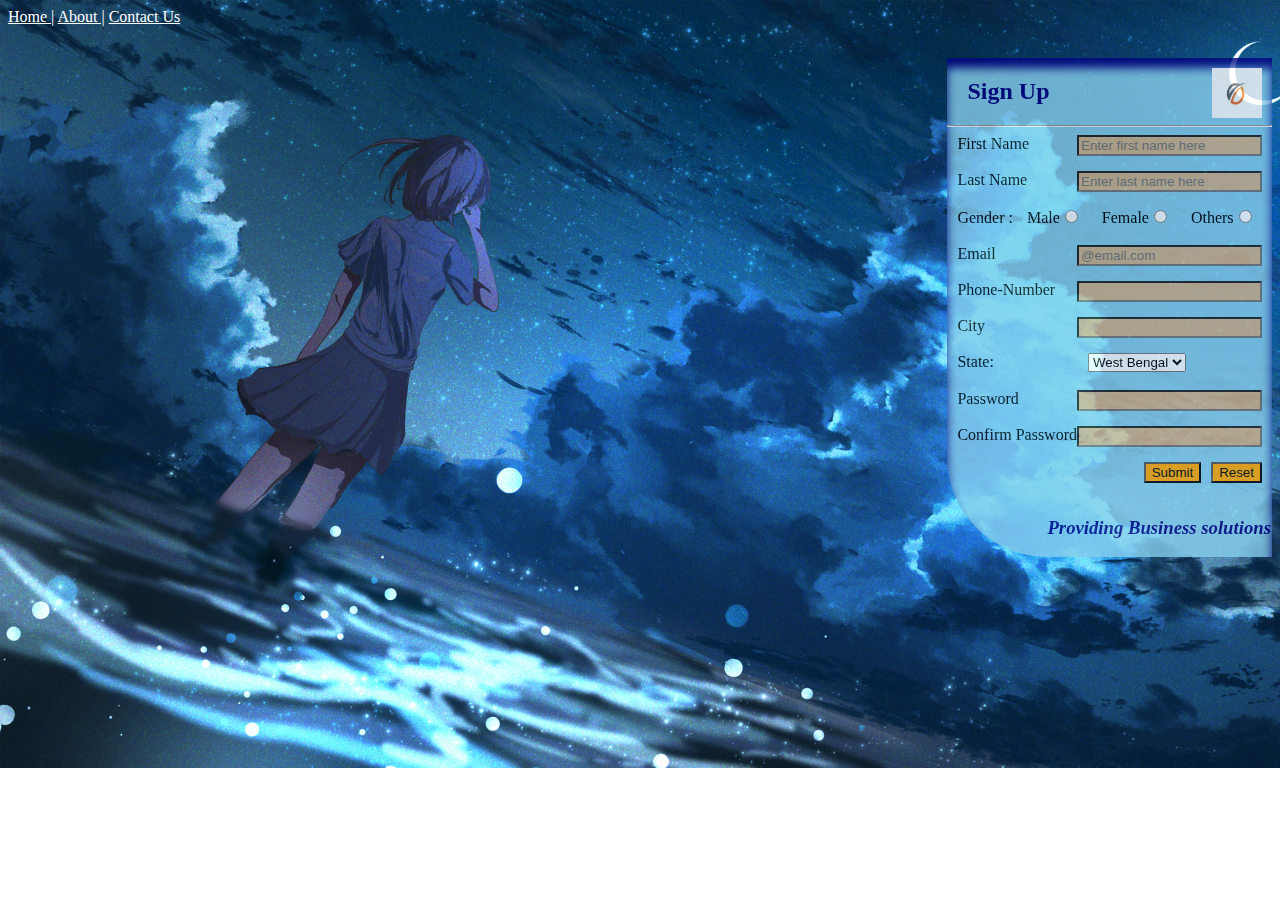
<file: index.html>
<!DOCTYPE html>
<html>
    <head>
        <title> Banking Project </title>
        <link rel="Stylesheet" type="text/css" href="Style.css">
        <script src="submit.js"></script>
    </head>
    <body>
        <div id="Navigation">
            <a href="#">Home |</a> <a href="#">About |</a> <a href="#">Contact Us</a> 
        </div>
        <div id ="form">
            <img src="sarmi.jpg" alt="Banking Solutions">
        <h2>Sign Up</h2> <hr>
       <form onsubmit="return validate()" action="Page2.html">
            <label >First Name </label><input type="text" id="fname"
            placeholder="Enter first name here"> <br><br>
            <!--<span id="msg">*</span> <br> <br>-->
            
            <label>Last Name</label><input type="text"
            placeholder="Enter last name here" required> <br> <br>
            
            <label>Gender : </label> 
            <label for="m">Male</label><input type ="radio" id="m" name= "Gender" style="float: none;"> 
            <label for="f">Female</label><input type ="radio" id="f" name= "Gender" style="float: none;">
            <label for="o">Others</label><input type ="radio" id="o" name= "Gender" style="float: none;"> 
            <br><br>

            <label>Email</label><input type="email" id="email"
            placeholder="@email.com"> <br> <br>

            <label>Phone-Number</label><input type="number" id="Phone"> <br> <br>

            <label>City</label><input type="text"> <br><br>

            <label> State: </label>
            <select name="Select">
                <option value="first">West Bengal</option>
                <option value="second">Bihar</option>
                <option value="third">Delhi</option>
                <option value="fourth">Kerala</option>
                <option value="fifth">karnataka</option>   
            </select> <br><br>

            <label>Password</label><input type="password"  id="pass1"> <br> <br>

            <label>Confirm Password</label><input type="password" id="pass2"> <br> <br>
      
            <input id="button" type="reset" value="Reset" style="background-color: orange;">
            <input id="button" type="submit" value="Submit" style="background-color: orange;">   
            <br><br> 
            <h3 style="font-style: italic;">Providing Business solutions</h3>
        </form>
    </div>
    </body>
</html>
</file>
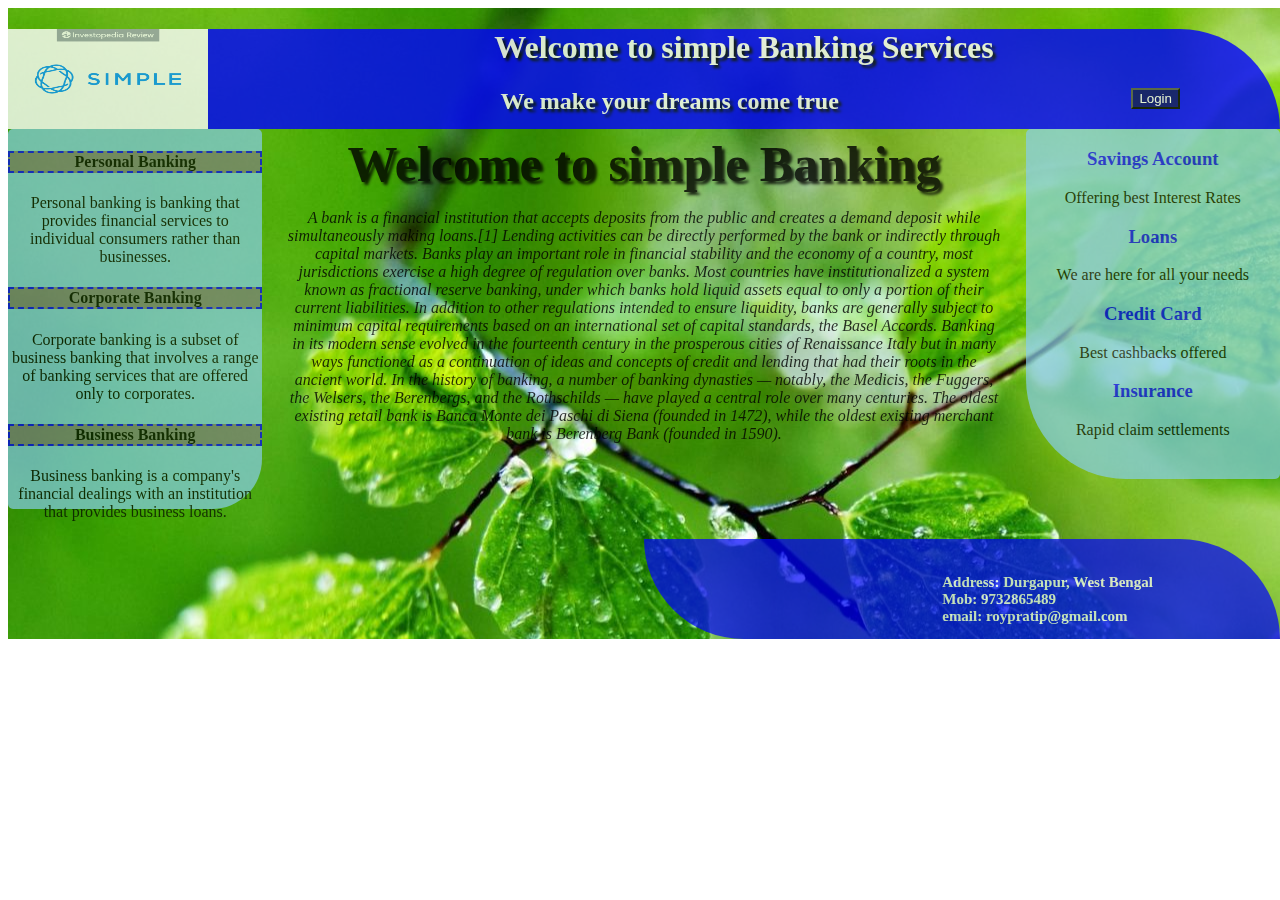
<file: Page2.html>
<!DOCTYPE html>
<html>
    <head>
        <title>Welcome to Simple Bank</title>
        <link rel="Stylesheet" type="text/css" href="style1.css">
    </head>
<body>
    <div id="whole">
    <div id="a">
        <img src="simple.png" alt="Simple Banking" id="image">
        <h1>Welcome to simple Banking Services</h1>

        <a href="Page3.html">
            <button>Login</button>
        </a>
        
        <h2>We make your dreams come true</h2>
        <b>Welcome to simple Banking</b> 
        <p> A bank is a financial institution that accepts deposits from the public and creates 
            a demand deposit while simultaneously making loans.[1] Lending activities can be directly
             performed by the bank or indirectly through capital markets.

            Banks play an important role in financial stability and the economy of a country, 
            most jurisdictions exercise a high degree of regulation over banks. Most countries 
            have institutionalized a system known as fractional reserve banking, under which banks
             hold liquid assets equal to only a portion of their current liabilities. 
             In addition to other regulations intended to ensure liquidity, banks are generally
              subject to minimum capital requirements based on an international set of capital standards,
               the Basel Accords.
            
            Banking in its modern sense evolved in the fourteenth century in the prosperous cities 
            of Renaissance Italy but in many ways functioned as a continuation of ideas and concepts 
            of credit and lending that had their roots in the ancient world. In the history of banking,
             a number of banking dynasties — notably, the Medicis, the Fuggers, the Welsers, the Berenbergs, 
             and the Rothschilds — have played a central role over many centuries. 
             The oldest existing retail bank is Banca Monte dei Paschi di Siena (founded in 1472),
              while the oldest existing merchant bank is Berenberg Bank (founded in 1590).</p>
    </div>
        <div id="b">
        <div id="d">
            <h4>Personal Banking</h4>
             Personal banking is banking that provides financial services to individual consumers rather than businesses.
            <h4>Corporate Banking</h4>
            Corporate banking is a subset of business banking that involves a range of banking services that are offered only to corporates. 
            <h4>Business Banking</h4>
            Business banking is a company's financial dealings with an institution that provides business loans.
        </div> 
        <div id="e">
            <h3>Savings Account</h3>
            Offering best Interest Rates <br>
            <h3>Loans</h3>
            We are here for all your needs <br>
            <h3>Credit Card</h3>
            Best cashbacks offered
            <h3>Insurance</h3>
            Rapid claim settlements <br>
        </div>
    </div>
    <div id="c">
        <h6>Address: Durgapur, West Bengal <br>
            Mob: 9732865489 <br>
            email: roypratip@gmail.com </h6>
    </div>
    </div>
</body>
</html>
</file>
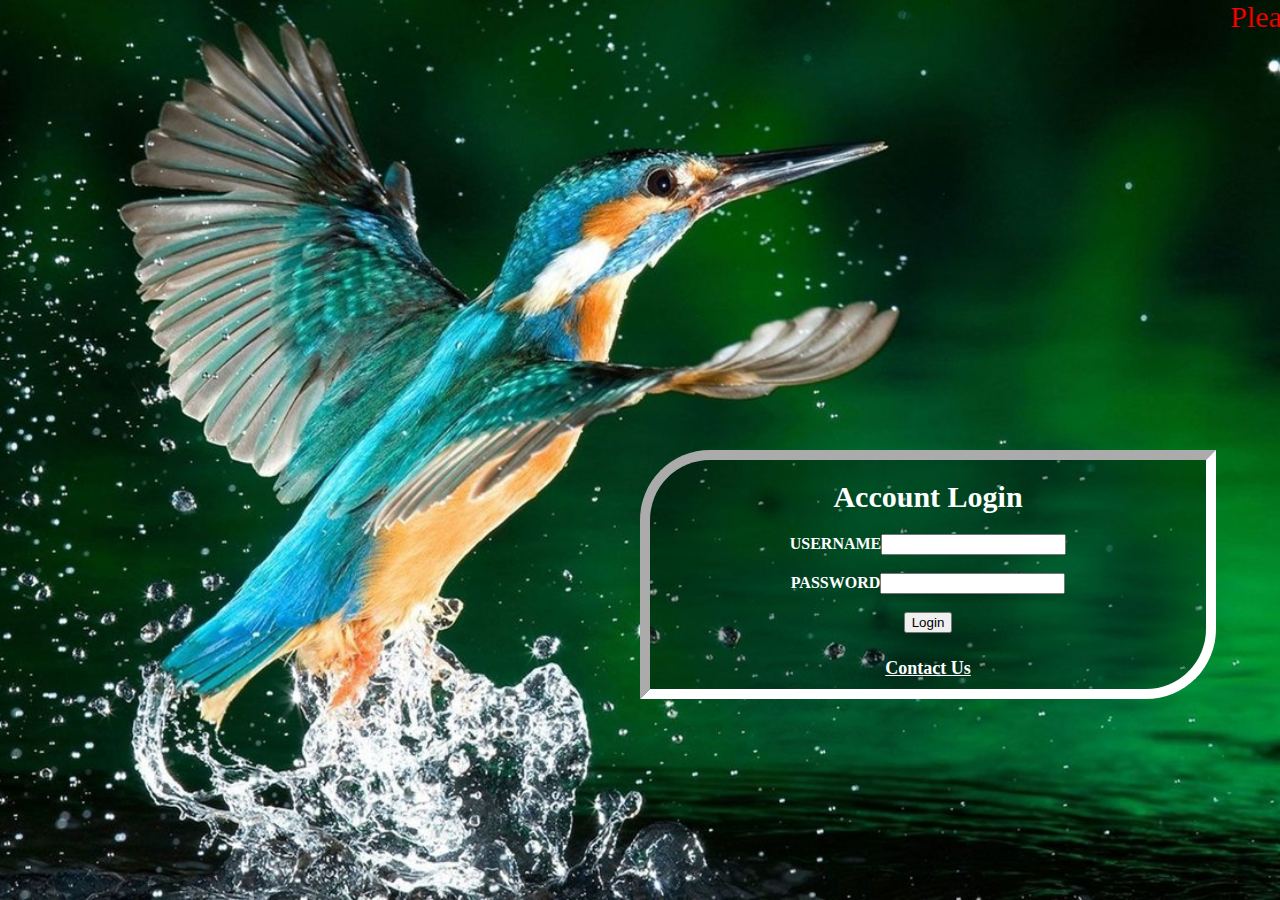
<file: Page3.html>
<!DOCTYPE html>
<html>
    <head>
        <title>Sign In</title>
        <link rel="Stylesheet" type="text/css" href="Style2.css">
        <script src="login.js"></script>
    </head>
    <body>
        <marquee>Please Login to your account !</marquee>
        <div class="back"></div>
        <div class="text">
            <h1>Account Login</h1>
            <form onsubmit="return validate()" action="Page4.html">
            <label>USERNAME</label><input type="text" required id="email"><br> <br>
            <label>PASSWORD</label><input type="password" required id="password"><br> <br>
            <input id="button" type="submit" value="Login">   <br> 
            <a href="#">Contact Us</a>
        </div>
    </body>
</html>
</file>
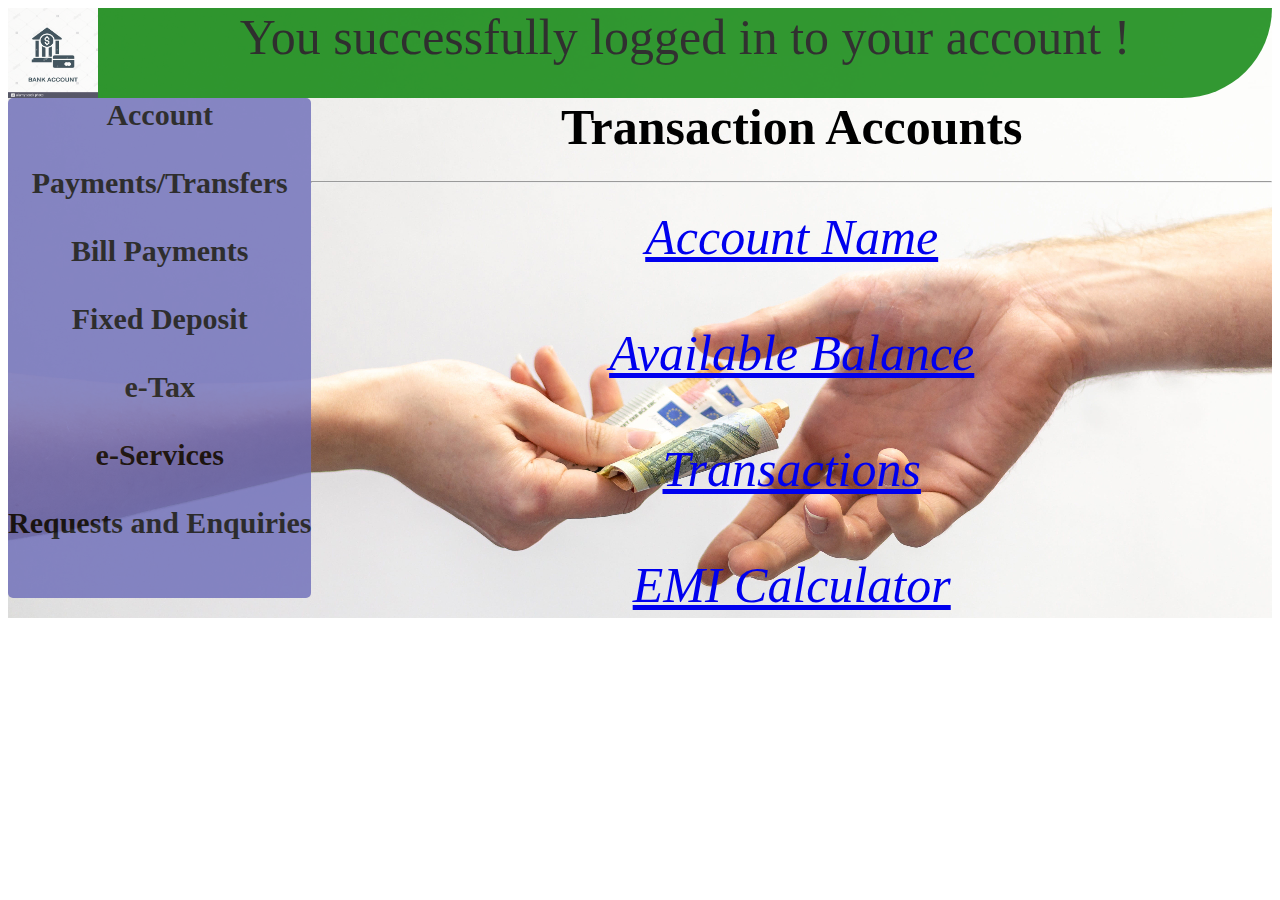
<file: Page4.html>
<!DOCTYPE html>
<html lang="en">
<head>
    <meta charset="UTF-8">
    <meta http-equiv="X-UA-Compatible" content="IE=edge">
    <meta name="viewport" content="width=device-width, initial-scale=1.0">
    <title>Details</title>
    <link rel="Stylesheet" type="text/css" href="style4.css">
</head>
<body>
    <div id="full">
    <div id="nav">
        <img src="bnk.jpg" alt="Simple Banking" id="imge">
        You successfully logged in to your account !
    </div>
    <div id= "bod">
        <div id="left">
        <b id="hover">Account </b><br> <br>
        <b id="hover">Payments/Transfers </b> <br> <br>
        <b id="hover">Bill Payments </b><br> <br>
        <b id="hover">Fixed Deposit </b><br> <br>
        <b id="hover">e-Tax </b> <br> <br>
        <b id="hover">e-Services </b> <br> <br>
        <b id="hover">Requests and Enquiries </b><br><br>
    </div>
    <div id="center">
        <b> Transaction Accounts</b> <br> <hr>
        <a href="#"> <i>Account Name </a> <br><br> <a href="#"> Available Balance </a> <br><br> 
            <a href="#"> Transactions </a> <br><br> <a href="#"> EMI Calculator </a> </i>
        </div>
    </div>
    </div>
</body>
</html>
</file>
<file: Style.css>
body{
    background-image: url("1.jpg");
    animation: slide 20s infinite;
    background-repeat: no-repeat;
}
@keyframes slide{
    25% {
        background: url("1.jpg");
    }
    50% {
        background: url("2.jpg");
    }
    75% {
        background: url("3.jpg");
    }
    100% {
        background: url("4.jpg");
    }
}
h2 {
    color: navy;
    text-shadow: 2px navy;
    margin-left: 20px;
}
#Navigation{
    height: 50px;
    width: 100%;
}
img{
    float: right;
    height: 50px;
    width: 50px;
    padding-right: 10px;
    padding-top: 10px;
}
#form{
    float : right;
    background-color: skyblue;
    box-shadow: inset 0px 10px 10px navy;
    border-bottom-left-radius: 100px;
    opacity: 0.8;
}
#form label{
    margin-left: 10px;
}
#form input{
    float: right;
    background-color:tan;
    margin-right: 10px;
}
h3{
    margin-left: 100px;
    font-style: italic;
    color: navy;
}
select{
    margin-left: 90px;
}
a{
    color: white;
}
</file>
<file: style1.css>
#whole{
    background-image: url("nat7.jpg");
    position: fixed;
}
#a{
    text-align: center;
    text-shadow: 3px 3px 3px black;
    color: white;
    height: 100px;
    width: 100%;
    background-color: blue;
   border-top-right-radius: 500px;
   opacity: 0.8;
}
#b{
   
    height: 410px;
    width: 100%;
    text-align: center;
}
#c{
    color: white;
    height: 100px;
    width: 50%;
    float: right;
    background-color: blue;
    border-bottom-left-radius: 500px;
    opacity: 0.7;
    border-top-right-radius: 500px;
}
#d{
    float: left;
    height: 380px;
    width: 20%;
    background-color: skyblue;
    border-radius: 5px;
    border-bottom-right-radius: 50px;
    opacity: 0.7;
   
}
#e{
    float: right;
    height: 350px;
    width: 20%;
    background-color: skyblue;
    border-radius: 5px;
    border-bottom-left-radius: 100px;
    opacity: 0.7;
}
h4{
    border-color: blue;
    border-style: dashed;
    border-width: 2px;
    background-color: grey;
}
h3{
    color: blue;
}
h5{
    color: white;
}
#image{
    float: left;
    height: 100px;
    width: 200px;
}
button{
    color: white;
    background-color: navy;
    float: right;
    margin-right: 100px;
}
p{
    font-style: italic;
    font-family: cursive;
    font-size: 16px;
    text-shadow: none;
    color: black;
    margin-right: 22%;
    margin-left: 22%;
}
b{
    color: black;
    font-size: 50px;
    text-shadow: white;
    text-align: center;
}
i{
    font-size: 50px;
}
h6{
    font-size: 15px;
   float: right;
   margin-right: 20%;
}
</file>
<file: Style2.css>
*{
    box-sizing: border-box ;
}
body,html{
    height: 100%;
    margin: 0;
    padding: 0;
    font-family: cursive;
}
h1{
    font-size: 30px;
}
.back{
    background-image: url("Beautiful.jpg");
    background-position: center center;
    background-size: cover;
    height: 100%;
}
.text{
    position:absolute;
    top: 50%;
    left: 50%;
    width: 45%;
    text-align: center;
    border-top-left-radius: 70px;
    border-bottom-right-radius: 70px;
    background-color: rgba(0,0,0,0.3);
    color: #fff;
    font-weight: bold;
    border: 10px inset white;
}
a{
    display: inline-block;
    padding: 10px 50px;
    border: 2px white;
    font-size: 18px;
    color: white;
    margin-top: 15px;
}
button{
    border-radius: 10px;
    
}
marquee{
    position: absolute;
    color: red;
    font-family:cursive;
    font-size: 30px;
}
</file>
<file: style4.css>
#full{
    background-image: url("trans.jpg");
    background-repeat: no-repeat;
}
#nav{
    background-color: green;
    height: 90px;
    width: 100%;
    color: black;
    font-size: 50px;
    font-family: cursive;
    border-bottom-right-radius: 400px;
    opacity: 0.8;
    text-align: center;
}
#bod{
    height: 520px;
    width: 100%;
    font-size: 50px;
    text-align: center;
}
#left{
    font-size: 30px;
    border-radius: 5px;
    background-color: rgb(108, 108, 185);
    float: left;
    height: 500px;
    opacity: 0.8;
}
#center{
    align-self: hover;
}
#imge{
    float: left;
    height: 90px;
    width: 90px;
}
a:hover{
background-color: slateblue;
}
#hover:hover{
    background-color: orangered;
}
</file>
